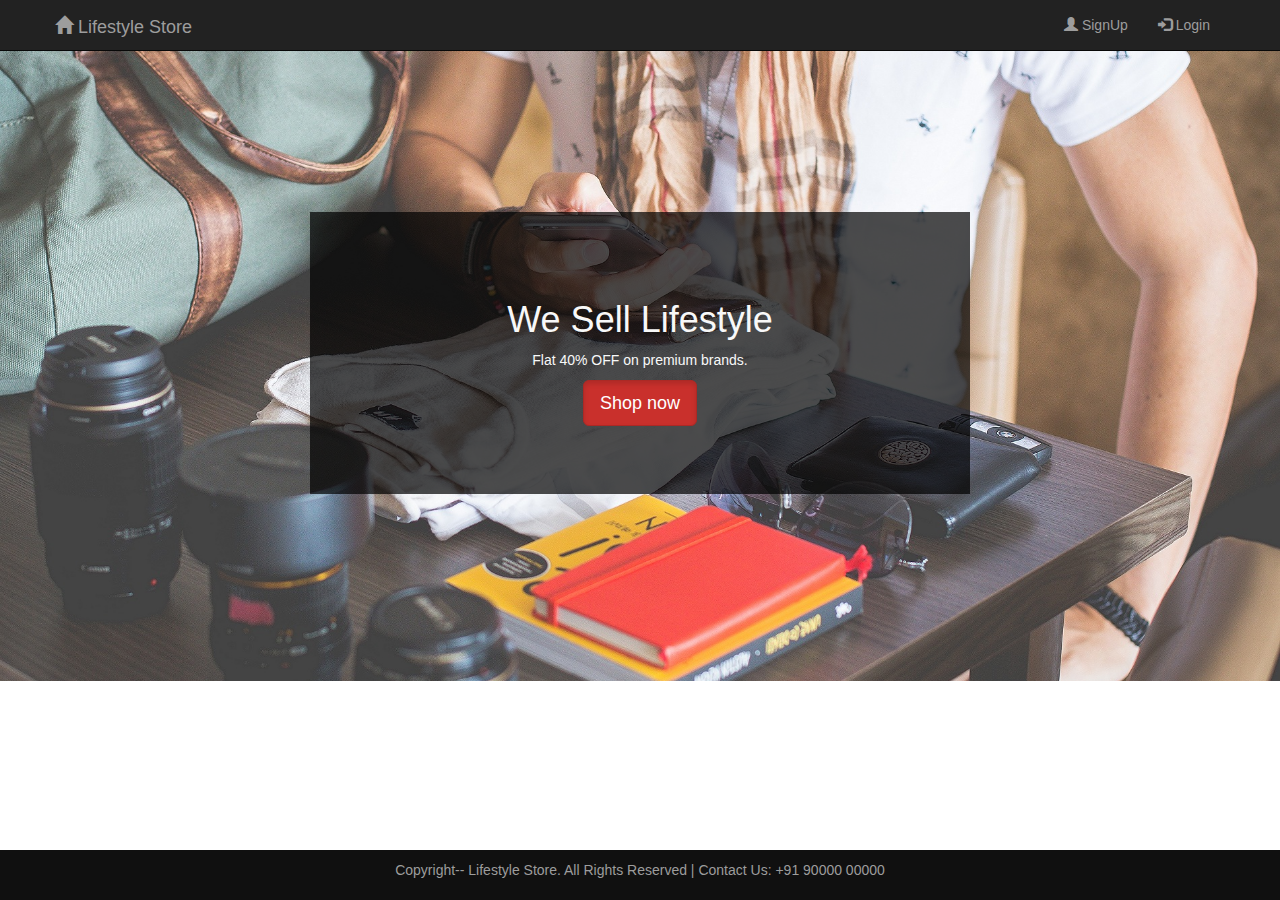
<file: A2/public_html/index.html>
<!DOCTYPE html>

<html>
    <head>
        <title>LIFESTYLE STORE</title>
        <meta charset="UTF-8">
        <meta name="viewport" content="width=device-width, initial-scale=1.0">
        <link rel="stylesheet" href="bootstrap/css/bootstrap.min.css" >
        <script src="bootstrap/js/jquery.min.js"> </script>
        <script src="bootstrap/js/bootstrap.min.js"> </script>
        <!-- link to stylesheet  page-->
        
        <link rel="stylesheet" type="text/css" href="style.css">
    </head>
    <body>
        <nav class="navbar navbar-inverse navbar-fixed-top">
            <div class="container">
                <div class="navbar-header"> 
                    <button type="button" class="navbar-toggle" data-toggle="collapse" data-target="#mynavbar">
                        <span class="icon-bar"></span>
                          <span class="icon-bar"></span>
                          <span class="icon-bar"></span> 
                    </button>
                    <a href="index.html" class="navbar-brand navbar-collapse"><span class="glyphicon glyphicon-home" ></span> Lifestyle Store</a>
                </div> 
                <div class="collapse navbar-collapse" id="mynavbar">
                    <ul class="nav navbar-nav navbar-right">
                        <li><a href="signup.html"><span class="glyphicon glyphicon-user"></span> SignUp</a></li>
                        <li><a href="login.html"><span class="glyphicon glyphicon-log-in"></span> Login</a></li>
                                  </ul>
                </div>
            </div>
        </nav>
        
        <div class="banner-image">
            <div class="container">
                <div class="banner-content center-block" >
                    <h1>
                        We Sell Lifestyle
                    </h1>
                        <p> Flat 40% OFF on premium brands.</p>
                        <a href="products.html" class="btn btn-danger btn-lg active">Shop now</a>
                </div>
            </div>
        </div>
        <footer>
        <div class="container">
            <center>
            <p>Copyright-- Lifestyle Store. All Rights Reserved | Contact Us: +91 90000 00000</p>
            </center>
        </div>
    </footer>
    </body>
</html>
</file>
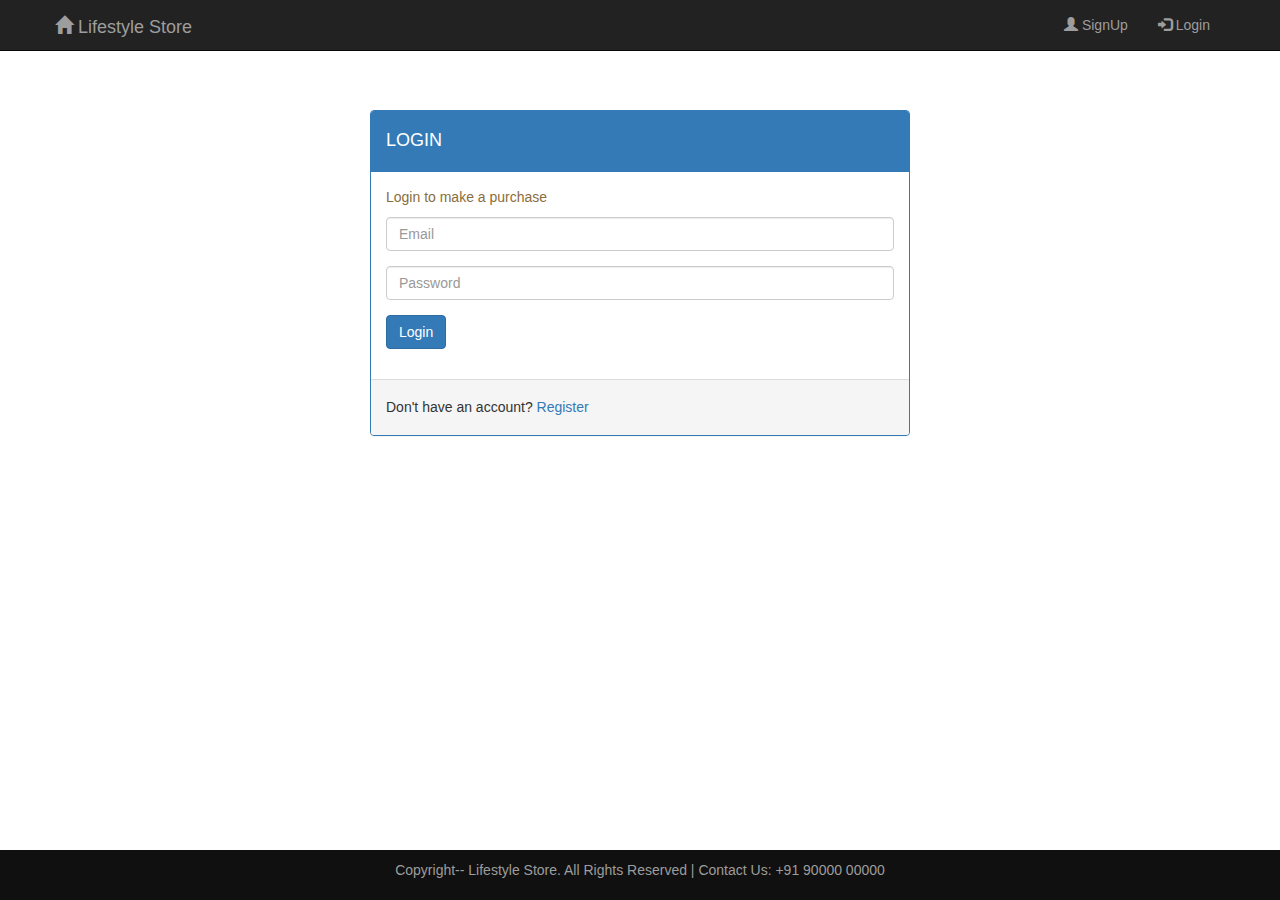
<file: A2/public_html/login.html>
<html>
    <head>
        <title>Login</title>
        <meta charset="UTF-8">
        <meta name="viewport" content="width=device-width, initial-scale=1.0" >
           <link rel="stylesheet" href="bootstrap/css/bootstrap.min.css" >
        <script src="bootstrap/js/jquery.min.js"> </script>
        <script src="bootstrap/js/bootstrap.min.js"> </script>
        <!-- link to stylesheet  page-->
        
        <link rel="stylesheet" type="text/css" href="style.css">
    </head>
    <body>
        <nav class="navbar navbar-inverse">
        </nav>
         <nav class="navbar navbar-inverse navbar-fixed-top">
            <div class="container">
                <div class="navbar-header"> 
                    <button type="button" class="navbar-toggle" data-toggle="collapse" data-target="#mynavbar">
                        <span class="icon-bar"></span>
                          <span class="icon-bar"></span>
                          <span class="icon-bar"></span> 
                    </button>
                    <a href="index.html" class="navbar-brand navbar-collapse"><span class="glyphicon glyphicon-home" ></span> Lifestyle Store</a>
                </div> 
                <div class="collapse navbar-collapse" id="mynavbar">
                    <ul class="nav navbar-nav navbar-right">
                        <li><a href="signup.html"><span class="glyphicon glyphicon-user"></span> SignUp</a></li>
                        <li><a href="login.html"><span class="glyphicon glyphicon-log-in"></span> Login</a></li>
                    </ul>
                </div>
            </div>
        </nav>
        <br><br>
        <div class="container">
            
        <div class="col-xs-6 col-xs-offset-3">
                    
                <div class="panel panel-primary  ">
                <div class="panel-heading ">
                    <h4> LOGIN</h4>
                </div>
                <div class="panel-body text-warning">
                    <p>Login to make a purchase</p>
                    <form>
                        <div class="form-group">
                        <input type="text" class="form-control" name="email" placeholder="Email" >
                        </div>
                        <div class="form-group">
                            <input type="text"  id="password" class="form-control" name="password" placeholder="Password" data-toggle="password">
                        </div>
                    <div class="form-group">
                       <a href="success.html" class="btn btn-primary">Login</a>
                    </div>
                    </form>
                </div>
              
                <div class="panel-footer">
                    <h5>Don't have an account? <a href="signup.html">Register</a></h5>
                </div>
            </div><br><br><br>
                </div>
           
            </div>
<br><br><br>
        <footer>
        <div class="container ">
            <center>
            <p>Copyright-- Lifestyle Store. All Rights Reserved | Contact Us: +91 90000 00000</p>
            </center>
        </div>
    </footer>
    </body>
</html>
</file>
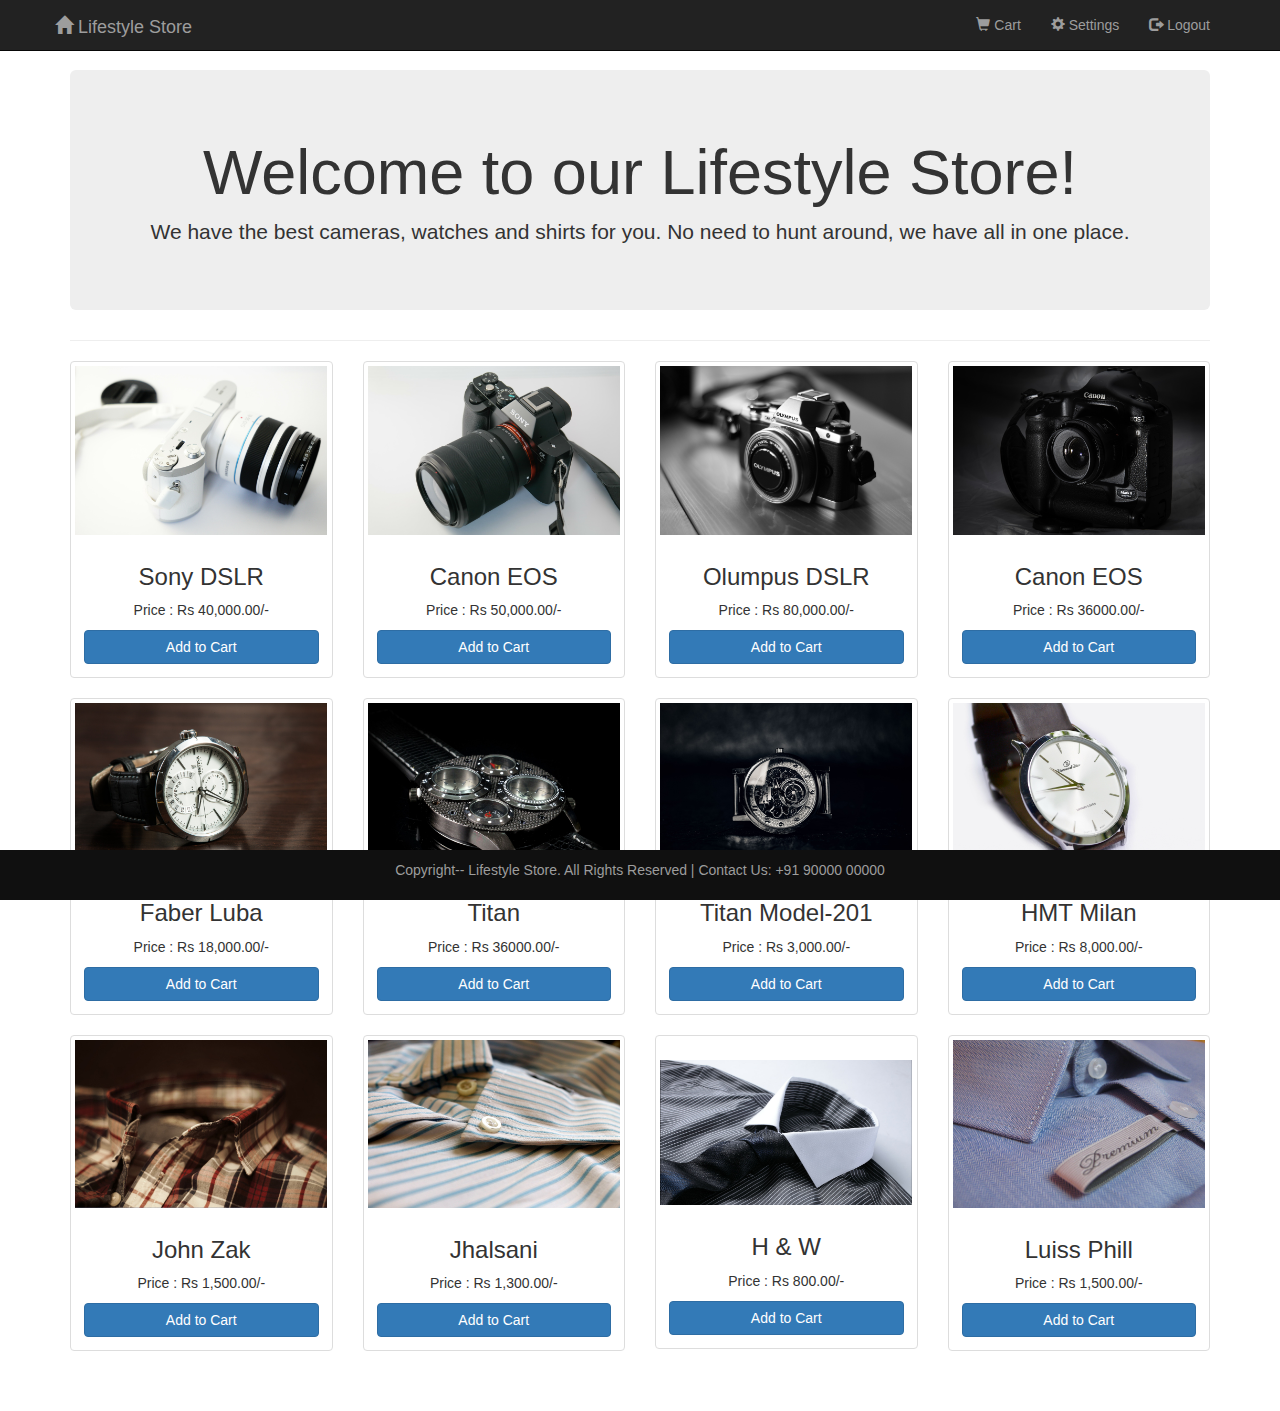
<file: A2/public_html/products.html>
<!DOCTYPE html>

<html>
    <head>
        <title>Products/Post Login</title>
      <meta charset="UTF-8">
        <meta name="viewport" content="width=device-width, initial-scale=1.0">
         <link rel="stylesheet" href="bootstrap/css/bootstrap.min.css" >
        <script src="bootstrap/js/jquery.min.js"> </script>
        <script src="bootstrap/js/bootstrap.min.js"> </script>
     
        
        <!-- link to stylesheet  page-->
        <link rel="stylesheet" type="text/css" href="style.css">
    </head>
    <body>
        <nav class="navbar navbar-inverse"></nav>
         <nav class="navbar navbar-inverse navbar-fixed-top">
            <div class="container">
                <div class="navbar-header"> 
                    <button type="button" class="navbar-toggle" data-toggle="collapse" data-target="#mynavbar">
                        <span class="icon-bar"></span>
                          <span class="icon-bar"></span>
                          <span class="icon-bar"></span> 
                    </button>
                    <a href="cart.html" class="navbar-brand navbar-collapse"><span class="glyphicon glyphicon-home" ></span> Lifestyle Store</a>
                </div> 
                <div class="collapse navbar-collapse" id="mynavbar">
                    <ul class="nav navbar-nav navbar-right">
                        <li><a href="cart.html"><span class="glyphicon glyphicon-shopping-cart"></span> Cart</a></li>
                        <li><a href="settings.html"><span class="glyphicon glyphicon-cog"></span> Settings</a></li>
                        <li><a href="cart.html"><span class="glyphicon glyphicon-log-out"></span> Logout</a></li>
                    </ul>
                </div>
            </div>
        </nav>
        <div class="container">
            <div class="jumbotron">
                <h1 align="center"> Welcome to our Lifestyle Store!</h1>
                <p align="center">We have the best cameras, watches and shirts for you. No need to hunt around, we have all in one place.</p>
            </div>
            <hr>
            <div class="row">
                <div class="col-md-3 col-sm-6">
                    <div class="thumbnail">
                        <img src="img/2.jpg" alt="respomsive" >
                    <div class="caption">
                        <center>
                        <h3 > Sony DSLR</h3>
                        <p>Price : Rs 40,000.00/-</p>
                         <a href="cart.html" class="btn btn-primary btn-block">Add to Cart</a>
                        </center>
                    </div>
                    </div>
                </div>
                <div class="col-md-3 col-sm-6">
                    <div class="thumbnail"><img src="img/3.jpg" alt="respomsive">
                     <div class="caption">
                         <center>
                        <h3> Canon EOS</h3>
                        <p>Price : Rs 50,000.00/-</p>
                         <a href="cart.html" class="btn btn-primary btn-block">Add to Cart</a>
                         </center>
                    </div>
                    </div>
                </div> 
                <div class="col-md-3 col-sm-6">
                     <div class="thumbnail">
                         <img src="img/4.jpg" alt="respomsive">
                     <div class="caption">
                         <center>
                        <h3> Olumpus DSLR</h3>
                        <p>Price : Rs 80,000.00/-</p>
                         <a href="cart.html" class="btn btn-primary btn-block">Add to Cart</a>
                         </center>
                    </div>
                     </div>
                </div>
                <div class="col-md-3 col-sm-6">
                     <div class="thumbnail">
                         <img src="img/5.jpg" alt="respomsive">
                     <div class="caption">
                         <center>
                        <h3> Canon EOS</h3>
                        <p>Price : Rs 36000.00/-</p>
                         <a href="cart.html" class="btn btn-primary btn-block">Add to Cart</a>
                         </center>
                    </div>
                     </div>
                </div>
                <div class="col-md-3 col-sm-6">
                     <div class="thumbnail">
                         <img src="img/12.jpg" alt="respomsive">
                     <div class="caption">
                         <center>
                        <h3> Faber Luba</h3>
                        <p>Price : Rs 18,000.00/-</p>
                         <a href="cart.html" class="btn btn-primary btn-block">Add to Cart</a>
                         <center>
                    </div>
                     </div>
                </div>
                <div class="col-md-3 col-sm-6">
                    <div class="thumbnail">
                        <img src="img/9.jpg" alt="respomsive">
                     <div class="caption">
                         <center>
                     <h3> Titan</h3>
                        <p>Price : Rs 36000.00/-</p>
                         <a href="cart.html" class="btn btn-primary btn-block">Add to Cart</a>
                         </center>
                    </div>
                   </div>
                </div>
                <div class="col-md-3 col-sm-6">
                    <div class="thumbnail"><img src="img/10.jpg" alt="respomsive">
                     <div class="caption">
                         <center>
                        <h3> Titan Model-201</h3>
                        <p>Price : Rs 3,000.00/-</p>
                         <a href="cart.html" class="btn btn-primary btn-block">Add to Cart</a>
                         </center>
                    </div>
                    </div>
                </div>
                <div class="col-md-3 col-sm-6">
                     <div class="thumbnail"><img src="img/11.jpg" alt="respomsive">
                       <div class="caption">
                           <center>
                        <h3> HMT Milan</h3>
                        <p>Price : Rs 8,000.00/-</p>
                         <a href="cart.html" class="btn btn-primary btn-block">Add to Cart</a>
                         </center>
                       </div>
                     </div>
                </div>
                <div class="col-md-3 col-sm-6">
                    <div class="thumbnail"><img src="img/13.jpg" alt="respomsive">
                        <div class="caption">
                            <center>
                        <h3> John Zak </h3>
                        <p>Price : Rs 1,500.00/-</p>
                         <a href="cart.html" class="btn btn-primary btn-block">Add to Cart</a>
                         </center>
                        </div>
                    </div>
                </div>
                <div class="col-md-3 col-sm-6">
                    <div class="thumbnail"><img src="img/14.jpg" alt="respomsive">
                      <div class="caption">
                          <center>
                              <h3> Jhalsani </h3>
                        <p>Price : Rs 1,300.00/-</p>
                         <a href="cart.html" class="btn btn-primary btn-block">Add to Cart</a>
                         </center>
                      </div>
                    </div>
                </div>
                <div class="col-md-3 col-sm-6">
                    <div class="thumbnail"><br><img src="img/8.jpg" alt="respomsive">
                      <div class="caption">
                          <center>
                         
                        <h3> H & W</h3>
                        <p>Price : Rs 800.00/-</p>
                         <a href="cart.html" class="btn btn-primary btn-block">Add to Cart</a>
                         </center>
                      </div>
                    </div>
                </div>
                <div class="col-md-3 col-sm-6">
                    <div class="thumbnail">
                        <img src="img/6.jpg" alt="respomsive">
                         <div class="caption">
                             <center>
                          <h3> Luiss Phill</h3>
                          <p>Price : Rs 1,500.00/-</p>
                          <a href="cart.html" class="btn btn-primary btn-block">Add to Cart</a>
                          </center>
                              </div>
                    </div>
                </div>
              </div>
            </div>
        <br><br>
        <footer>
        <div class="container">
            <center>
            <p>Copyright-- Lifestyle Store. All Rights Reserved | Contact Us: +91 90000 00000</p>
            </center>
        </div>
        </footer>
    </body>
</html>
</file>
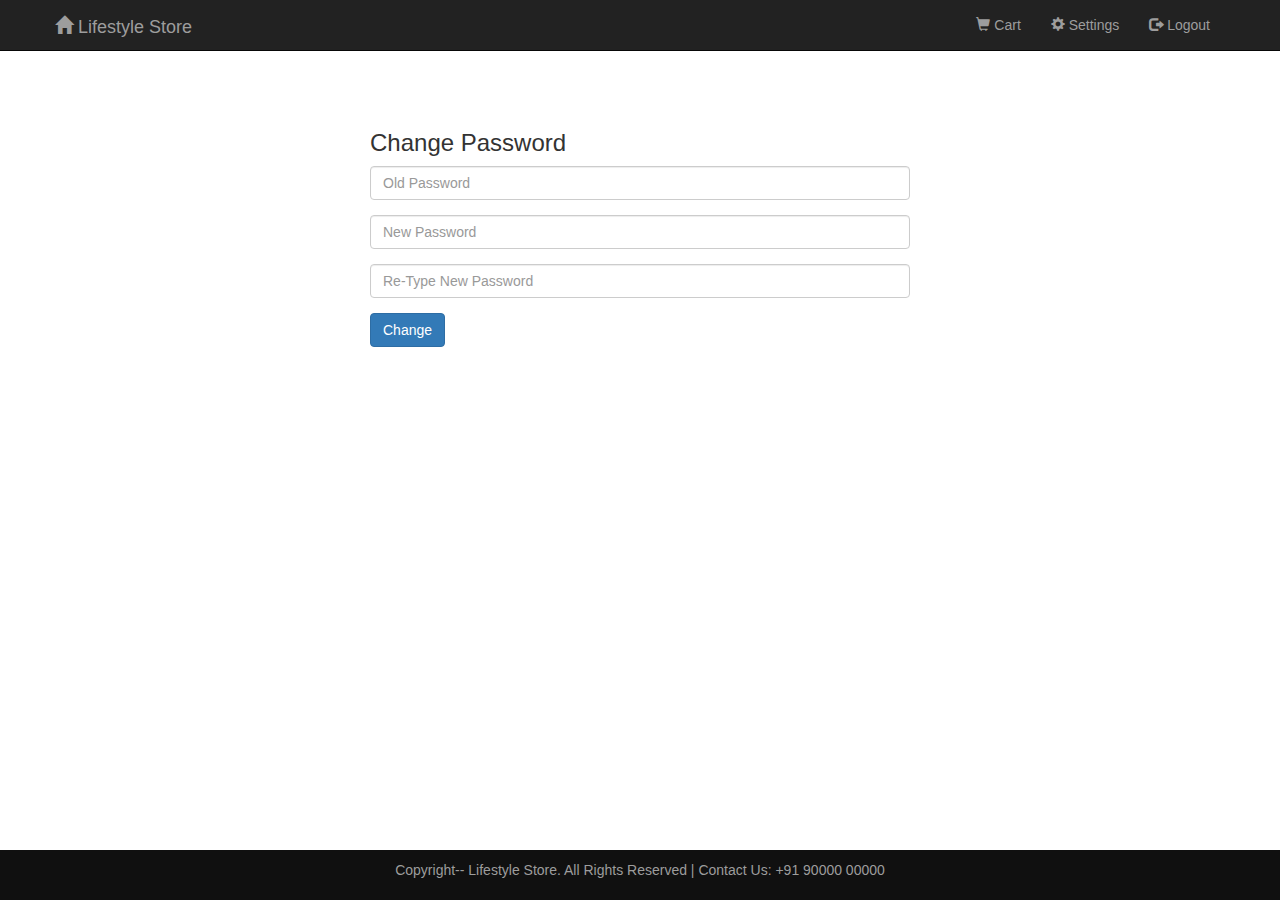
<file: A2/public_html/settings.html>
<!DOCTYPE html>
<!--
To change this license header, choose License Headers in Project Properties.
To change this template file, choose Tools | Templates
and open the template in the editor.
-->
<html>
    <head>
        <title>Settings</title>
        <meta charset="UTF-8">
        <meta name="viewport" content="width=device-width, initial-scale=1.0">
        <link rel="stylesheet" href="bootstrap/css/bootstrap.min.css" >
        <script src="bootstrap/js/jquery.min.js"> </script>
        <script src="bootstrap/js/bootstrap.min.js"> </script>
        <!-- link to stylesheet  page-->
        
        <link rel="stylesheet" type="text/css" href="style.css">
    </head>
    <body>
      <nav class="navbar navbar-inverse"></nav>
         <nav class="navbar navbar-inverse navbar-fixed-top">
            <div class="container">
                <div class="navbar-header"> 
                    <button type="button" class="navbar-toggle" data-toggle="collapse" data-target="#mynavbar">
                        <span class="icon-bar"></span>
                          <span class="icon-bar"></span>
                          <span class="icon-bar"></span> 
                    </button>
                    <a href="index.html" class="navbar-brand navbar-collapse"><span class="glyphicon glyphicon-home" ></span> Lifestyle Store</a>
                </div> 
                <div class="collapse navbar-collapse" id="mynavbar">
                    <ul class="nav navbar-nav navbar-right">
                        <li><a href="cart.html"><span class="glyphicon glyphicon-shopping-cart"></span> Cart</a></li>
                        <li><a href="settings.html"><span class="glyphicon glyphicon-cog"></span> Settings</a></li>
                        <li><a href="index.html"><span class="glyphicon glyphicon-log-out"></span> Logout</a></li>
                    </ul>
                </div>
            </div>
        </nav>
      <br><br>
       <div class="container">
              
              <div class="col-xs-6 col-xs-offset-3 " >

                  <h3>Change Password</h3>
                       <form>
                       <div class="form-group">                          
                        <input type="text" class="form-control" name="name" placeholder="Old Password">
                        </div>
                           <div class="form-group">
                        <input type="text" class="form-control" name="email" placeholder="New Password" >
                        </div>
                        <div class="form-group">
                         <input type="text" class="form-control" name="password" placeholder="Re-Type New Password">
                        </div>
                        <div class="form-group">
                          <a href="success.html" class="btn btn-primary">Change</a>  
                        </div>
                           <br><br><br>
                        </form>
               </div>
      </div> 
      
       <footer>
        <div class="container">
            <center>
            <p>Copyright-- Lifestyle Store. All Rights Reserved | Contact Us: +91 90000 00000</p>
            </center>
        </div>
    </footer>
    </body>
</html>
</file>
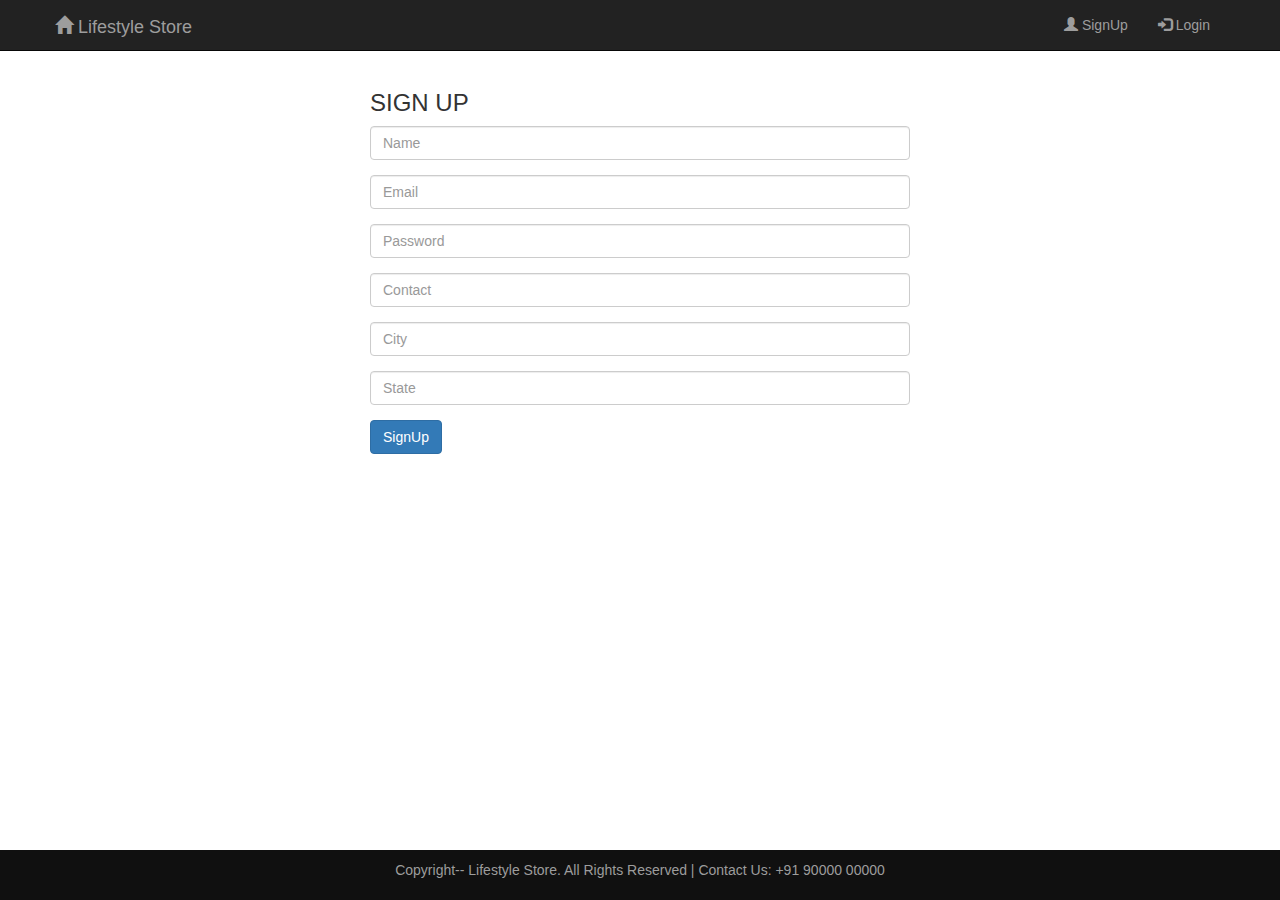
<file: A2/public_html/signup.html>
<!DOCTYPE html>
<!--
To change this license header, choose License Headers in Project Properties.
To change this template file, choose Tools | Templates
and open the template in the editor.
-->
<html>
    <head>
        <title>Register/SignUp</title>
        <meta charset="UTF-8">
        <meta name="viewport" content="width=device-width, initial-scale=1.0">
         <link rel="stylesheet" href="bootstrap/css/bootstrap.min.css" >
        <script src="bootstrap/js/jquery.min.js"> </script>
        <script src="bootstrap/js/bootstrap.min.js"> </script>
     
        
        <!-- link to stylesheet  page-->
        <link rel="stylesheet" type="text/css" href="style.css">
    </head>
    <body>
        <nav class="navbar navbar-inverse"></nav>
         <nav class="navbar navbar-inverse navbar-fixed-top">
            <div class="container">
                <div class="navbar-header"> 
                    <button type="button" class="navbar-toggle" data-toggle="collapse" data-target="#mynavbar">
                        <span class="icon-bar"></span>
                          <span class="icon-bar"></span>
                          <span class="icon-bar"></span> 
                    </button>
                    <a href="index.html" class="navbar-brand navbar-collapse"><span class="glyphicon glyphicon-home" ></span> Lifestyle Store</a>
                </div> 
                <div class="collapse navbar-collapse" id="mynavbar">
                    <ul class="nav navbar-nav navbar-right">
                        <li><a href="signup.html"><span class="glyphicon glyphicon-user"></span> SignUp</a></li>
                        <li><a href="login.html"><span class="glyphicon glyphicon-log-in"></span> Login</a></li>
                    </ul>
                </div>
            </div>
        </nav>
    
        
          <div class="container">
              
              <div class="col-xs-6 col-xs-offset-3 " >

                  <h3>SIGN UP</h3>
                       <form>
                       <div class="form-group" >
                           <div class="form-group">
                        <input type="text" class="form-control" name="name" placeholder="Name">
                        </div>
                        <input type="text" class="form-control" name="email" placeholder="Email" >
                        </div>
                        <div class="form-group">
                         <input type="text" class="form-control" name="password" placeholder="Password">
                        </div>
                       <div class="form-group">
                         <input type="text" class="form-control" name="phone" placeholder="Contact">
                        </div>
                       <div class="form-group">
                         <input type="text" class="form-control" name="city" placeholder="City">
                        </div><div class="form-group">
                         <input type="text" class="form-control" name="State" placeholder="State">
                        </div>
                           <div class="form-group">
                               <a href="success.html" class="btn btn-primary">SignUp</a> 
                           </div>
                           <br><br><br>
                        </form>
               </div>
        
      </div>
        
      <br><br><br>
       <footer>
      <div class="container ">
         
            <center>
            <p> Copyright-- Lifestyle Store. All Rights Reserved | Contact Us: +91 90000 00000</p>
            </center>
        
      </div>
    </footer>
       
    </body>
   
</html>
</file>
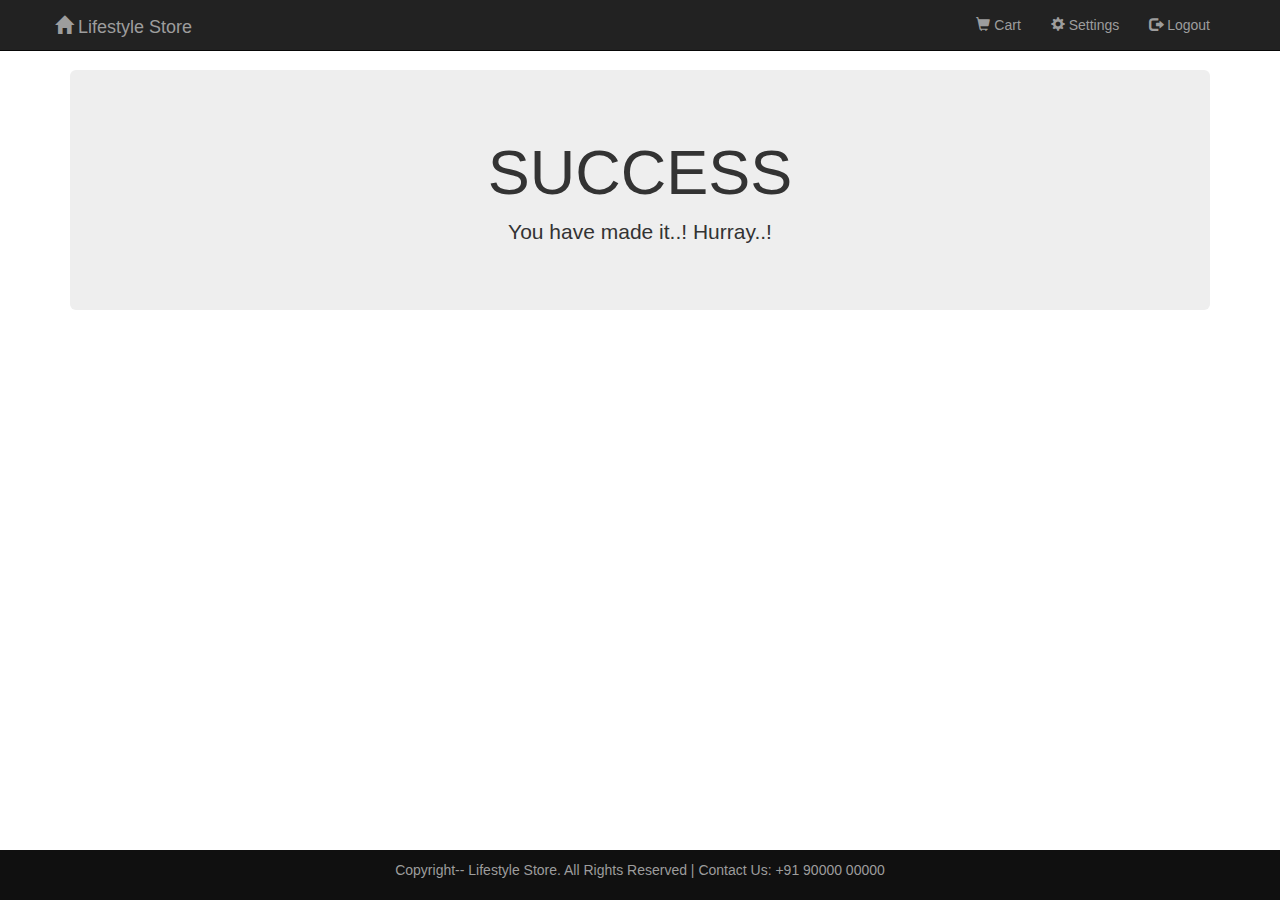
<file: A2/public_html/success.html>
<!DOCTYPE html>
<!--
To change this license header, choose License Headers in Project Properties.
To change this template file, choose Tools | Templates
and open the template in the editor.
-->
<html>
    <head>
        <title>Success</title>
       
        <meta charset="UTF-8">
        <meta name="viewport" content="width=device-width, initial-scale=1.0">
        <link rel="stylesheet" href="bootstrap/css/bootstrap.min.css" >
        <script src="bootstrap/js/jquery.min.js"> </script>
        <script src="bootstrap/js/bootstrap.min.js"> </script>
        <!-- link to stylesheet  page-->
        
        <link rel="stylesheet" type="text/css" href="style.css">
    </head>
    <body>
        <nav class="navbar navbar-inverse"></nav>
         <nav class="navbar navbar-inverse navbar-fixed-top">
            <div class="container">
                <div class="navbar-header"> 
                    <button type="button" class="navbar-toggle" data-toggle="collapse" data-target="#mynavbar">
                        <span class="icon-bar"></span>
                          <span class="icon-bar"></span>
                          <span class="icon-bar"></span> 
                    </button>
                    <a href="index.html" class="navbar-brand navbar-collapse"><span class="glyphicon glyphicon-home" ></span> Lifestyle Store</a>
                </div> 
                <div class="collapse navbar-collapse" id="mynavbar">
                    <ul class="nav navbar-nav navbar-right">
                        <li><a href="cart.html"><span class="glyphicon glyphicon-shopping-cart"></span> Cart</a></li>
                        <li><a href="settings.html"><span class="glyphicon glyphicon-cog"></span> Settings</a></li>
                        <li><a href="index.html"><span class="glyphicon glyphicon-log-out"></span> Logout</a></li>
                    </ul>
                </div>
            </div>
        </nav>

        <div class="container">
            <div class="jumbotron">
                <h1 align="center"> SUCCESS</h1>
                <p align="center"> You have made it..! Hurray..!</p>
            </div>
        </div>
        
        
        <footer>
        <div class="container">
            <center>
            <p>Copyright-- Lifestyle Store. All Rights Reserved | Contact Us: +91 90000 00000</p>
            </center>
        </div>
    </footer>
    </body>
</html>
</file>
<file: A2/public_html/style.css>
.banner-image{
    padding-top: 75px;
padding-bottom: 50px;
text-align: center;
 color: #f8f8f8;
 background: url(img/intro-bg_1.jpg) no-repeat center center;
 background-size: cover;

}



.banner-content{
    position: relative;
 padding-top: 6%;
 padding-bottom: 6%;
 margin-top: 12%;
margin-bottom: 12%;
 background-color: rgba(0, 0, 0, 0.7);
 max-width: 660px;
}
footer{
    position: fixed ;
    padding: 10px 0;
    background-color: #101010;
    color:#9d9d9d;
bottom: 0;
 width: 100%;
}
</file>
